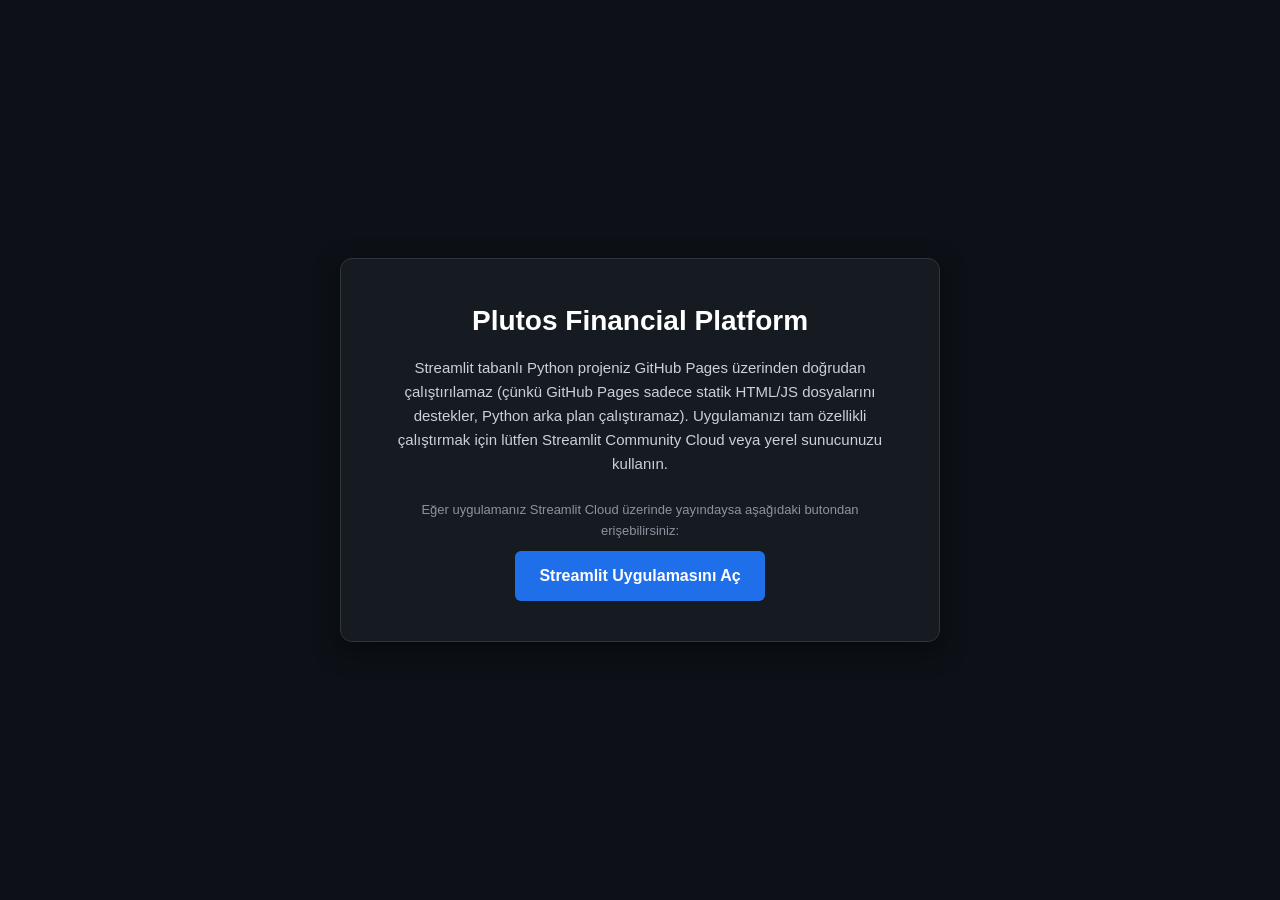
<file: index.html>
<!DOCTYPE html>
<html lang="tr">
<head>
    <meta charset="UTF-8">
    <meta name="viewport" content="width=device-width, initial-scale=1.0">
    <title>Plutos Financial - AI Destekli Finansal Analiz ve Borsa Asistanı</title>
    <style>
        :root {
            --bg-color: #0d1117;
            --card-bg: #161b22;
            --text-primary: #c9d1d9;
            --text-heading: #ffffff;
            --accent-color: #1f6feb;
            --accent-hover: #388bfd;
            --border-color: #30363d;
        }
        * {
            box-sizing: border-box;
            margin: 0;
            padding: 0;
        }
        @page {
            size: A4;
            margin: 0;
            background-color: var(--bg-color);
        }
        body {
            font-family: -apple-system, BlinkMacSystemFont, "Segoe UI", Roboto, Helvetica, Arial, sans-serif;
            background-color: var(--bg-color);
            color: var(--text-primary);
            line-height: 1.6;
            display: flex;
            justify-content: center;
            align-items: center;
            min-height: 100vh;
            padding: 20px;
        }
        .container {
            background-color: var(--card-bg);
            border: 1px solid var(--border-color);
            border-radius: 12px;
            padding: 40px;
            max-width: 600px;
            width: 100%;
            text-align: center;
            box-shadow: 0 8px 24px rgba(0,0,0,0.5);
        }
        h1 {
            color: var(--text-heading);
            font-size: 28px;
            margin-bottom: 12px;
        }
        p {
            margin-bottom: 24px;
            color: var(--text-primary);
            font-size: 15px;
        }
        .btn {
            display: inline-block;
            background-color: var(--accent-color);
            color: white;
            padding: 12px 24px;
            border-radius: 6px;
            text-decoration: none;
            font-weight: 600;
            transition: background-color 0.2s;
            margin-top: 10px;
        }
        .btn:hover {
            background-color: var(--accent-hover);
        }
        .note {
            margin-top: 20px;
            font-size: 13px;
            color: #8b949e;
        }
    </style>
</head>
<body>
    <div class="container">
        <h1>Plutos Financial Platform</h1>
        <p>Streamlit tabanlı Python projeniz GitHub Pages üzerinden doğrudan çalıştırılamaz (çünkü GitHub Pages sadece statik HTML/JS dosyalarını destekler, Python arka plan çalıştıramaz). Uygulamanızı tam özellikli çalıştırmak için lütfen Streamlit Community Cloud veya yerel sunucunuzu kullanın.</p>
        
        <div class="note">
            Eğer uygulamanız Streamlit Cloud üzerinde yayındaysa aşağıdaki butondan erişebilirsiniz:
        </div>
        
        <a href="https://share.streamlit.io" class="btn" target="_blank">Streamlit Uygulamasını Aç</a>
    </div>
</body>
</html>
</file>
